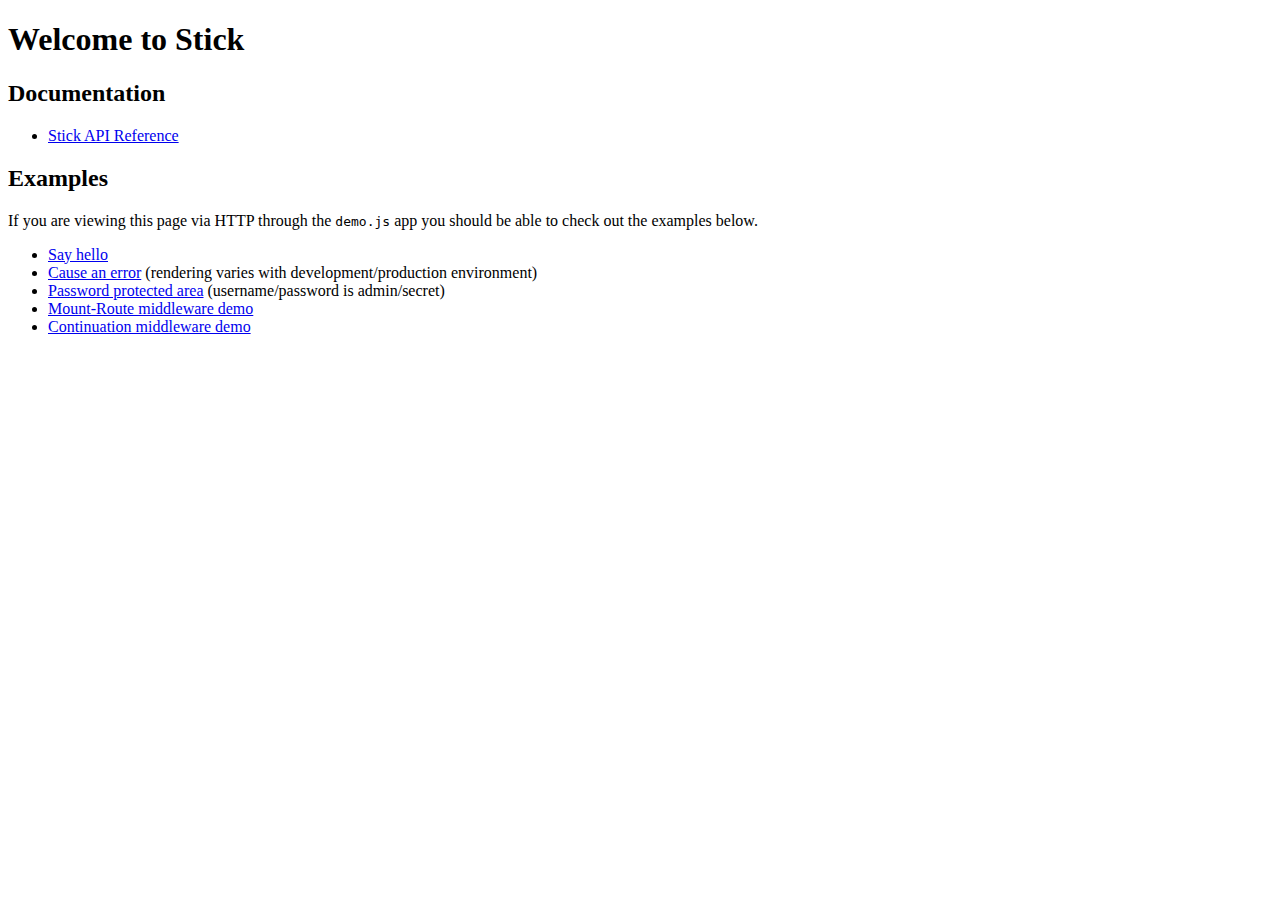
<file: workshops/gxp/lib/stick/docs/index.html>
<!DOCTYPE html>
<html>
<head>
    <title>Stick Overview</title>
</head>
<body>
<h1>Welcome to Stick</h1>

<h2>Documentation</h2>

<ul>
    <li><a href="./api/index.html">Stick API Reference</a></li>
</ul>

<h2>Examples</h2>

<p>If you are viewing this page via HTTP through the <code>demo.js</code> app you should
be able to check out the examples below.</p>

<ul>
    <li><a href="/hello">Say hello</a></li>
    <li><a href="/error">Cause an error</a> (rendering varies with development/production environment)</li>
    <li><a href="/admin">Password protected area</a> (username/password is admin/secret)</li>
    <li><a href="/mount/">Mount-Route middleware demo</a></li>
    <li><a href="/continuation/">Continuation middleware demo</a></li>
</ul>
</body>
</html>
</file>
